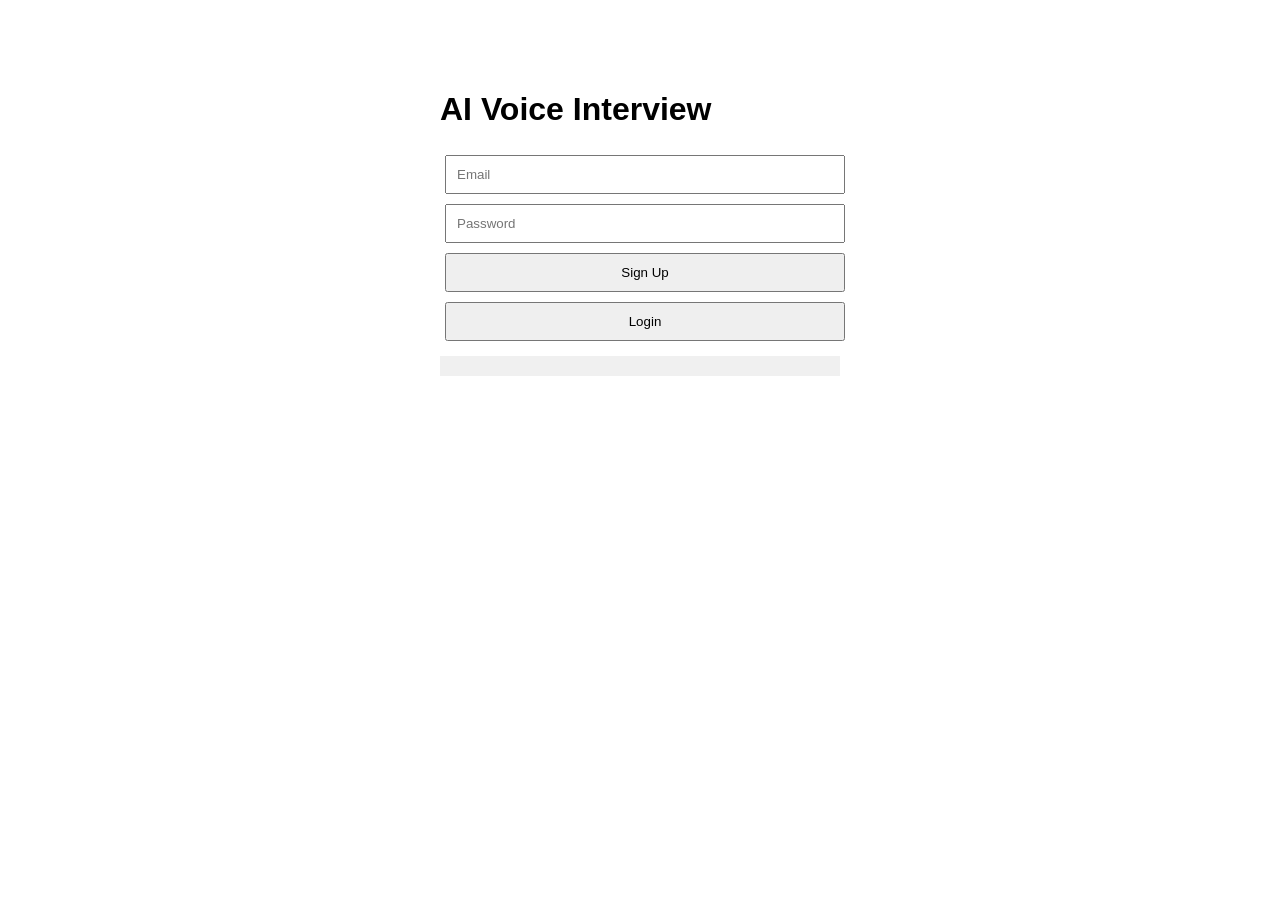
<file: AI_Interview_Platform-main/AI_Interview_Platform-main/frontend/index.html>
<!DOCTYPE html>
<html>
<head>
  <title>AI Voice Interview</title>
  <style>
    body { font-family: sans-serif; max-width: 400px; margin: 50px auto; padding: 20px; }
    input, button { padding: 10px; margin: 5px; width: 100%; box-sizing: border-box; }
    #status { margin-top: 10px; padding: 10px; background: #f0f0f0; }
  </style>
</head>
<body>
  <h1>AI Voice Interview</h1>
  <input id="email" placeholder="Email" type="email">
  <input id="pass" placeholder="Password" type="password">
  <button onclick="signup()">Sign Up</button>
  <button onclick="login()">Login</button>
  <div id="status"></div>

  <script>
    const API_BASE = "http://127.0.0.1:8001";
    
    async function signup() {
      const email = document.getElementById("email").value;
      const pass = document.getElementById("pass").value;
      document.getElementById("status").innerText = "Signing up...";
      
      try {
        const res = await fetch(API_BASE + "/signup", {
          method: "POST",
          headers: {"Content-Type": "application/json"},
          body: JSON.stringify({email, password: pass})
        });
        const data = await res.json();
        document.getElementById("status").innerText = 
          res.ok ? "Signup success!" : data.error || data.detail;
      } catch(e) {
        document.getElementById("status").innerText = "Error: " + e.message;
      }
    }
    
   async function login() {
  const email = document.getElementById("email").value;
  const pass = document.getElementById("pass").value;
  document.getElementById("status").innerText = "Logging in...";
  
  try {
    const res = await fetch(API_BASE + "/login", {
      method: "POST",
      headers: {"Content-Type": "application/json"},
      body: JSON.stringify({email, password: pass})
    });
    const data = await res.json();
    if (res.ok) {
      localStorage.setItem("token", data.access_token);  // SAVE TOKEN
      window.location.href = "dashboard.html";           // GO TO DASHBOARD
    } else {
      document.getElementById("status").innerText = data.error || data.detail;
    }
  } catch(e) {
    document.getElementById("status").innerText = "Error: " + e.message;
  }
}
  </script>
</body>
</html>
</file>
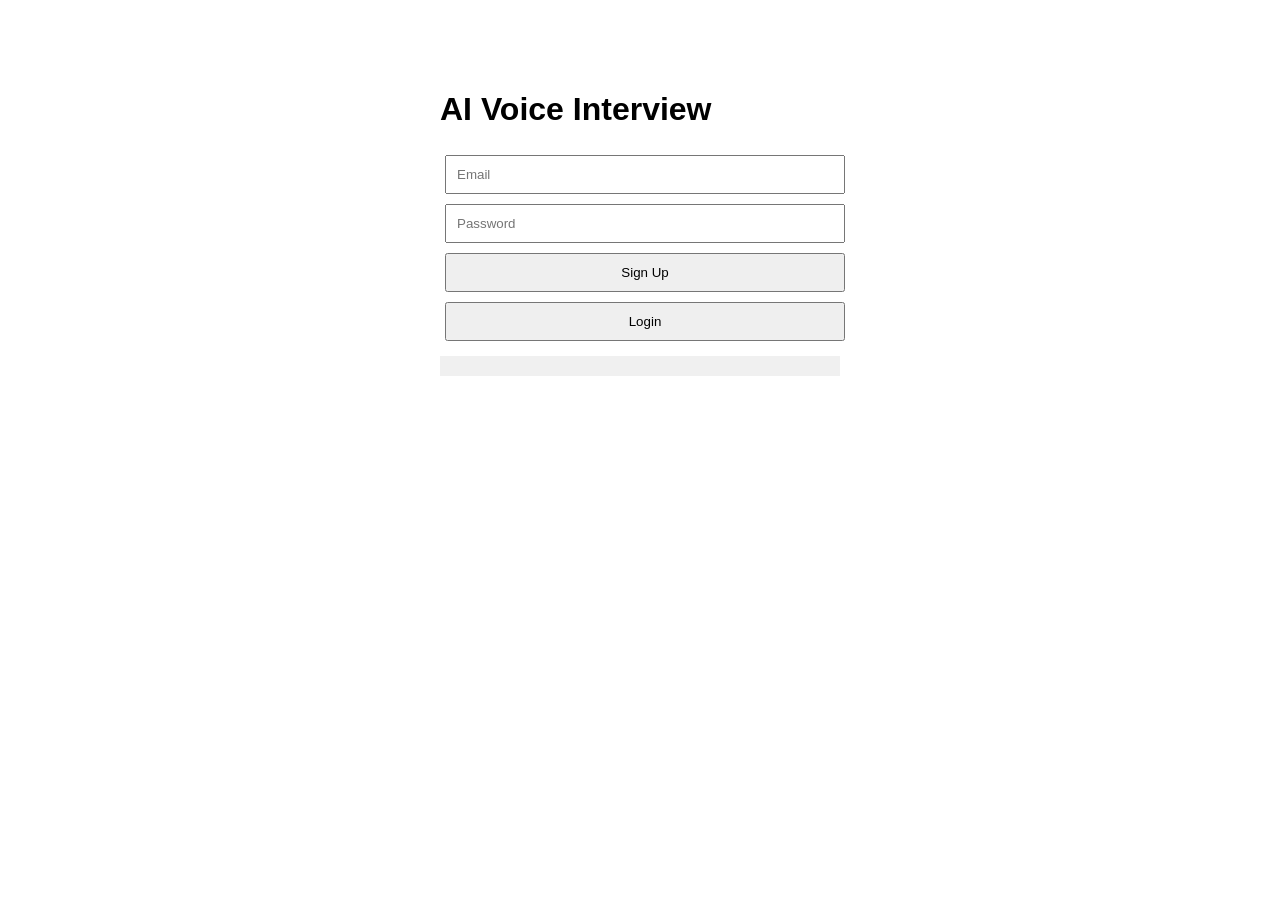
<file: AI_Interview_Platform-main/AI_Interview_Platform-main/frontend/dashboard.html>
<!DOCTYPE
<html lang="en">
<head>
  <meta charset="UTF-8">
  <title>Dashboard - AI Interview</title>
  <link rel="stylesheet" href="styles.css">
</head>
<body>
<div class="container">
  <h2>Dashboard</h2>
  <p>Select a role and start an AI voice interview.</p>

  <div class="input-group">
    <label for="role">Job role</label>
    <select id="role">
      <option>Data Scientist</option>
      <option>Software Engineer</option>
      <option>Product Manager</option>
    </select>
  </div>

  <button id="start-btn">Start Interview</button>
  <button class="secondary" id="logout-btn">Logout</button>

  <div class="error" id="dash-error"></div>
</div>

<script src="main.js"></script>
<script>
  if (!getToken()) {
    window.location.href = "index.html";
  }

  document.getElementById("logout-btn").onclick = () => {
    localStorage.removeItem("token");
    window.location.href = "index.html";
  };

  document.getElementById("start-btn").onclick = async () => {
    const role = document.getElementById("role").value;
    const err = document.getElementById("dash-error");
    err.textContent = "";

    try {
      const res = await fetch(API_BASE + "/start_interview", {
        method: "POST",
        headers: authHeaders(),
        body: JSON.stringify({ role }),
      });
      const data = await res.json();
      if (!res.ok) {
        err.textContent = data.detail || "Error starting interview";
      } else {
        sessionStorage.setItem("currentInterview", JSON.stringify(data));
        window.location.href = "interview.html";
      }
    } catch (e) {
      err.textContent = "Network error";
    }
  };
</script>
</body>
</html>
</file>
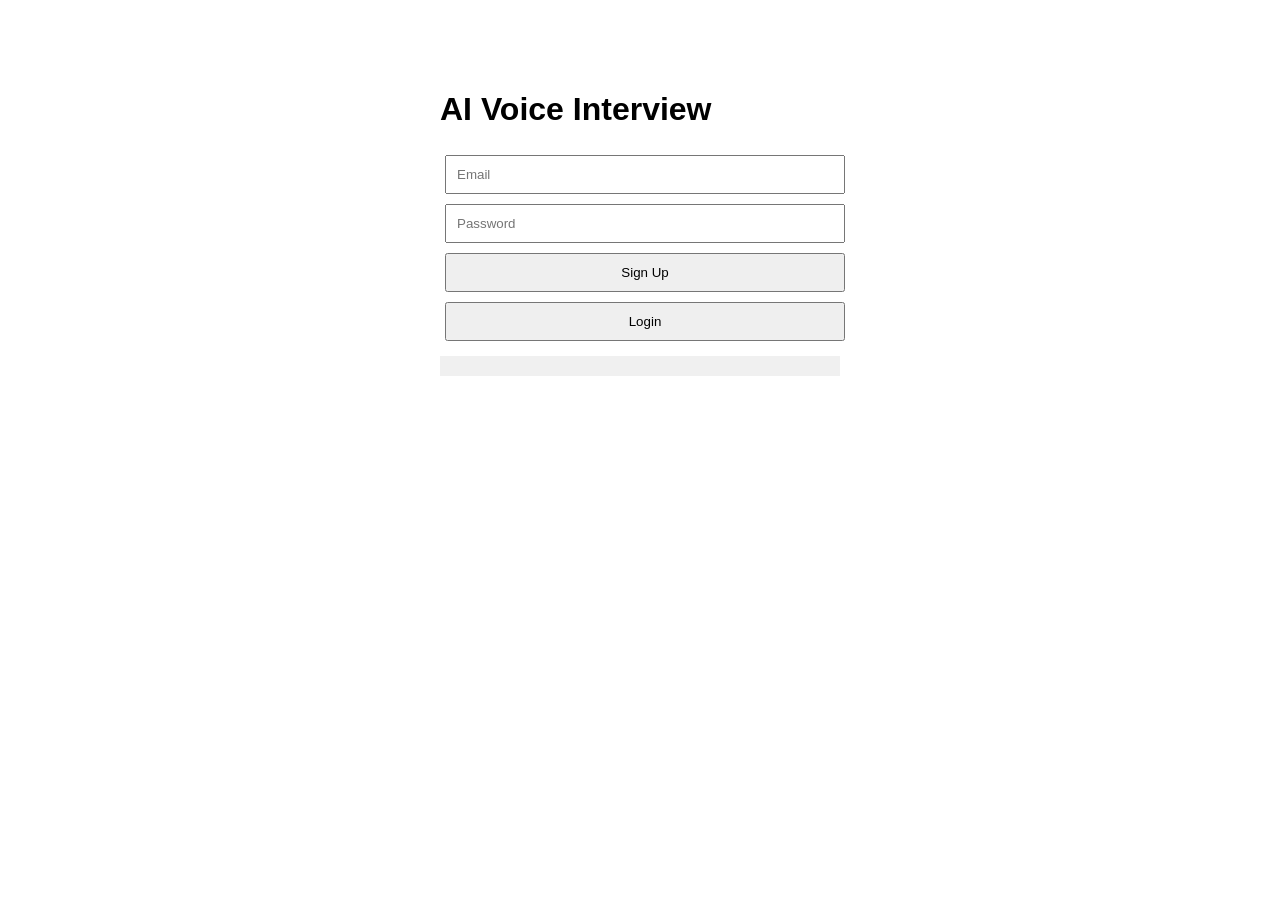
<file: AI_Interview_Platform-main/AI_Interview_Platform-main/frontend/interview.html>
<!DOCTYPE html>
<html>
<head>
  <title>AI Interview - Live</title>
  <link rel="stylesheet" href="styles.css">
  <style>
    body { 
      font-family: -apple-system, BlinkMacSystemFont, 'Segoe UI', Roboto, sans-serif; 
      margin: 0; 
      padding: 20px; 
      background: linear-gradient(135deg, #667eea 0%, #764ba2 100%);
      min-height: 100vh;
    }
    .container { max-width: 800px; margin: 0 auto; background: white; border-radius: 20px; box-shadow: 0 20px 40px rgba(0,0,0,0.1); padding: 30px; }
    .interview-header { text-align: center; margin-bottom: 30px; }
    .progress-bar { background: #e0e0e0; height: 10px; border-radius: 5px; overflow: hidden; margin: 20px 0; }
    #progress-fill { background: linear-gradient(90deg, #4CAF50, #45a049); height: 100%; transition: width 0.3s ease; }
    .question-container { background: #f8f9ff; padding: 30px; border-radius: 15px; margin: 20px 0; text-align: center; }
    .question { font-size: 1.4em; font-weight: 600; color: #333; line-height: 1.5; }
    .controls { display: flex; gap: 15px; justify-content: center; margin: 30px 0; }
    .record-btn { padding: 15px 30px; font-size: 1.1em; border: none; border-radius: 50px; cursor: pointer; font-weight: 600; transition: all 0.3s; }
    .record-btn:not(:disabled) { background: #ff4757; color: white; box-shadow: 0 5px 15px rgba(255,71,87,0.4); }
    .record-btn:disabled { background: #6c757d; color: white; cursor: not-allowed; }
    .skip-btn { padding: 15px 30px; background: #6c757d; color: white; border: none; border-radius: 50px; font-weight: 600; cursor: pointer; transition: all 0.3s; }
    .transcript { background: #f1f3f4; padding: 20px; border-radius: 10px; margin: 20px 0; min-height: 60px; font-family: monospace; white-space: pre-wrap; }
    .chat-container { max-height: 300px; overflow-y: auto; margin: 20px 0; }
    .message { padding: 15px; margin: 10px 0; border-radius: 15px; max-width: 80%; }
    .message.ai { background: #e3f2fd; margin-left: auto; text-align: right; }
    .message.user { background: #f0f0f0; }
    .error { color: #d32f2f; text-align: center; margin: 20px 0; }
  </style>
</head>
<body>
  <div class="container">
    <div class="interview-header">
      <h2 id="role-title">Loading...</h2>
      <div class="progress-bar">
        <div id="progress-fill" style="width: 0%"></div>
      </div>
      <span id="progress-text">Question 1/5</span>
    </div>

    <div class="question-container">
      <div id="question-text" class="question">Loading question...</div>
    </div>

    <div class="controls">
      <button id="record-btn" class="record-btn">Record Answer</button>
      <button id="skip-btn" class="skip-btn">Skip Question</button>
    </div>

    <div id="live-transcript" class="transcript">Click Record to start speaking...</div>
    
    <div class="chat-container" id="chat-container"></div>
    <div class="error" id="int-error"></div>
  </div>

  <script>
    // Global variables
    let currentInterview = {};
    let currentQuestionIndex = 0;
    const API_BASE = "http://127.0.0.1:8001";

    document.addEventListener("DOMContentLoaded", initInterview);

    function initInterview() {
      const storedInterview = sessionStorage.getItem("currentInterview");
      if (!storedInterview) {
        alert("No interview found. Redirecting to dashboard...");
        window.location.href = "dashboard.html";
        return;
      }

      currentInterview = JSON.parse(storedInterview);
      document.getElementById("role-title").textContent = currentInterview.role || "Technical Interview";
      currentQuestionIndex = 0;
      updateProgress();
      loadCurrentQuestion();

      document.getElementById("record-btn").onclick = toggleRecording;
      document.getElementById("skip-btn").onclick = skipQuestion;
    }

    function loadCurrentQuestion() {
      if (currentQuestionIndex < currentInterview.questions?.length) {
        const question = currentInterview.questions[currentQuestionIndex];
        document.getElementById("question-text").textContent = `${currentQuestionIndex + 1}. ${question}`;
        document.getElementById("live-transcript").textContent = "Click Record to start speaking...";
      } else {
        window.location.href = "result.html";
      }
    }

    function updateProgress() {
      const progress = ((currentQuestionIndex + 1) / 5) * 100;
      document.getElementById("progress-fill").style.width = progress + "%";
      document.getElementById("progress-text").textContent = `Question ${currentQuestionIndex + 1}/5`;
    }

    function toggleRecording() {
      if (!isRecording) {
        startRecording();
      } else {
        stopRecording();
      }
    }

    let isRecording = false;
    let recognition = null;

    function startRecording() {
      const SpeechRecognition = window.SpeechRecognition || window.webkitSpeechRecognition;
      if (!SpeechRecognition) {
        alert("Speech recognition requires Chrome. Please use Chrome browser.");
        return;
      }

      isRecording = true;
      const recordBtn = document.getElementById("record-btn");
      recordBtn.textContent = "STOP RECORDING";
      recordBtn.className = "record-btn";
      document.getElementById("live-transcript").textContent = "🔴 Listening... Speak now!";

      recognition = new SpeechRecognition();
      recognition.continuous = true;
      recognition.interimResults = true;
      recognition.lang = 'en-US';

      recognition.onresult = (e) => {
        let transcript = "";
        for (let i = e.resultIndex; i < e.results.length; i++) {
          transcript += e.results[i][0].transcript;
        }
        document.getElementById("live-transcript").textContent = transcript || "Speak louder...";
      };

      recognition.onerror = (e) => {
        console.error("Speech error:", e.error);
        document.getElementById("live-transcript").textContent = `Error: ${e.error}`;
      };

      // FIXED: No auto-restart, no character check
      recognition.onend = () => {
        console.log("Speech ended - waiting for manual stop");
      };

      recognition.start();
    }

    function stopRecording() {
      console.log("Manual stop clicked!");
      
      isRecording = false;
      if (recognition) {
        recognition.stop();
        recognition = null;
      }
      
      const recordBtn = document.getElementById("record-btn");
      recordBtn.textContent = "Record Answer";
      recordBtn.className = "record-btn";

      // 🔥 NEW WORD-BASED VALIDATION (NO "20+ characters"!)
      let rawTranscript = document.getElementById("live-transcript").textContent;
      let cleanTranscript = rawTranscript
        .replace(/listening|speaking|recording|louder|error|🔴|📝|❌|🎤|Speak/gi, '')
        .replace(/[^\w\s.,!?]/g, ' ')
        .replace(/\s+/g, ' ')
        .trim();

      const words = cleanTranscript.split(/\s+/).filter(word => word.length >= 2);
      const wordCount = words.length;

      console.log(" Words:", wordCount, "Transcript:", `"${cleanTranscript}"`);

      if (wordCount < 5) {
        alert(` Need 5+ words! You said ${wordCount} words: "${cleanTranscript}"\n\nTry: "I am preparing for data science interview"`);
        document.getElementById("live-transcript").textContent = cleanTranscript || "Try 5+ words...";
        return;
      }

      // ✅ SUCCESS - Evaluate answer
      document.getElementById("live-transcript").textContent = ` ${wordCount} words - Evaluating...`;
      evaluateAnswer(cleanTranscript);
    }

    async function evaluateAnswer(transcript) {
      try {
        document.getElementById("int-error").textContent = "Evaluating...";
        
        const res = await fetch(`${API_BASE}/evaluate_answer`, {
          method: "POST",
          headers: { 
            "Content-Type": "application/json",
            "Authorization": "Bearer " + localStorage.getItem("token")
          },
          body: JSON.stringify({
            interview_id: currentInterview.interview_id,
            question_index: currentQuestionIndex,
            question_text: currentInterview.questions[currentQuestionIndex],
            user_answer: transcript
          }),
        });
        
        const data = await res.json();
        
        if (!res.ok) {
          throw new Error(data.detail || "Evaluation failed");
        }

        addMessage(
          `Score: ${data.feedback.score}/10\n` +
          `Strengths: ${data.feedback.strengths}\n` +
          `Improve: ${data.feedback.weaknesses}\n` +
          `Tip: ${data.feedback.advice}`,
          "ai"
        );

        if (currentQuestionIndex < 4) {
          currentQuestionIndex++;
          updateProgress();
          loadCurrentQuestion();
        } else {
          sessionStorage.setItem("lastInterviewId", currentInterview.interview_id);
          window.location.href = "result.html";
        }
      } catch (e) {
        document.getElementById("int-error").textContent = "Network error: " + e.message;
        console.error(e);
      }
    }

    function skipQuestion() {
      currentQuestionIndex++;
      updateProgress();
      loadCurrentQuestion();
    }

    function addMessage(text, sender) {
      const chat = document.getElementById("chat-container");
      const msg = document.createElement("div");
      msg.className = `message ${sender}`;
      msg.textContent = text;
      chat.appendChild(msg);
      chat.scrollTop = chat.scrollHeight;
    }
  </script>
</body>
</html>
</file>
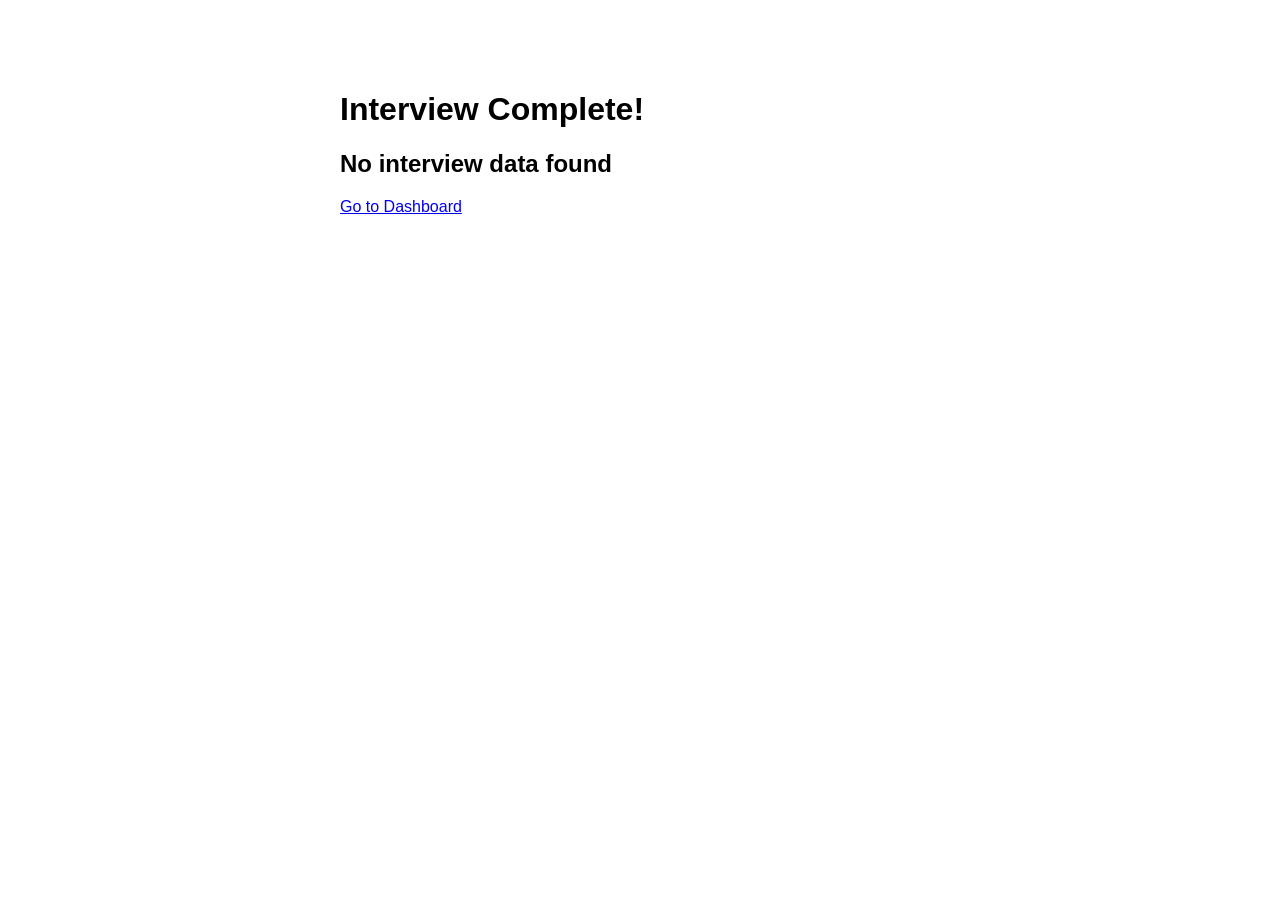
<file: AI_Interview_Platform-main/AI_Interview_Platform-main/frontend/result.html>
<!DOCTYPE html>
<html>
<head>
  <title>AI Interview Results</title>
  <style>
    body { font-family: sans-serif; max-width: 600px; margin: 50px auto; padding: 20px; }
    .score-circle { font-size: 4em; color: #4CAF50; text-align: center; margin: 20px 0; }
    .feedback { background: #f5f5f5; padding: 15px; margin: 10px 0; border-radius: 8px; }
    .strengths { color: #2E7D32; }
    .weaknesses { color: #D32F2F; }
    button { padding: 12px 24px; background: #2196F3; color: white; border: none; border-radius: 6px; cursor: pointer; }
  </style>
</head>
<body>
  <h1>Interview Complete!</h1>
  
  <div id="results-container">
    <div class="score-circle" id="final-score">85%</div>
    <h2 id="role-name">Data Scientist</h2>
    
    <div class="feedback strengths">
      <h3>Strengths:</h3>
      <ul id="strengths-list"></ul>
    </div>
    
    <div class="feedback weaknesses">
      <h3> Areas to Improve:</h3>
      <ul id="weaknesses-list"></ul>
    </div>
    
    <div style="text-align: center; margin: 30px 0;">
      <button onclick="newInterview()">New Interview</button>
      <button onclick="logout()">Logout</button>
    </div>
  </div>

  <script>
    // Load interview results from sessionStorage
    const lastInterviewId = sessionStorage.getItem("lastInterviewId");
    const interviewData = JSON.parse(sessionStorage.getItem("currentInterview") || "{}");
    
    if (!interviewData.questions) {
      document.getElementById("results-container").innerHTML = 
        "<h2>No interview data found</h2><p><a href='dashboard.html'>Go to Dashboard</a></p>";
    } else {
      document.getElementById("role-name").textContent = interviewData.role;
      
      // Mock final score (replace with real data later)
      const avgScore = Math.floor(Math.random() * 30 + 65); // 65-95%
      document.getElementById("final-score").textContent = avgScore + "%";
      
      // Mock feedback summary
      document.getElementById("strengths-list").innerHTML = `
        <li>Clear communication and structure</li>
        <li>Good technical understanding</li>
        <li>Confident delivery</li>
      `;
      
      document.getElementById("weaknesses-list").innerHTML = `
        <li>Add more specific examples from projects</li>
        <li>Practice time management (2 min answers)</li>
        <li>Mention trade-offs for key decisions</li>
      `;
    }

    function newInterview() {
      sessionStorage.clear();
      window.location.href = "dashboard.html";
    }
    
    function logout() {
      localStorage.removeItem("token");
      sessionStorage.clear();
      window.location.href = "index.html";
    }
  </script>
</body>
</html>
</file>
<file: AI_Interview_Platform-main/AI_Interview_Platform-main/frontend/styles.css>
body {
  font-family: system-ui, -apple-system, BlinkMacSystemFont, "Segoe UI", sans-serif;
  background: #f6f7fb;
  margin: 0;
  padding: 0;
  color: #222;
}

.container {
  max-width: 600px;
  margin: 40px auto;
  background: #fff;
  border-radius: 12px;
  padding: 24px 28px;
  box-shadow: 0 12px 24px rgba(15, 23, 42, 0.12);
}

h1, h2 {
  margin-top: 0;
}

input, select, button {
  font: inherit;
}

.input-group {
  margin-bottom: 16px;
}

label {
  display: block;
  margin-bottom: 4px;
  font-size: 0.9rem;
}

input[type="email"],
input[type="password"],
select {
  width: 100%;
  padding: 10px 12px;
  border-radius: 8px;
  border: 1px solid #d0d4e4;
  box-sizing: border-box;
}

button {
  padding: 10px 16px;
  border-radius: 999px;
  border: none;
  background: #2563eb;
  color: #fff;
  cursor: pointer;
  font-weight: 600;
}

button.secondary {
  background: #e5e7eb;
  color: #111827;
}

button:disabled {
  opacity: 0.6;
  cursor: default;
}

.error {
  color: #b91c1c;
  margin-top: 8px;
  font-size: 0.85rem;
}

.chat-container {
  border-radius: 10px;
  background: #f9fafb;
  padding: 12px;
  max-height: 360px;
  overflow-y: auto;
  margin-bottom: 12px;
}

.message {
  margin: 8px 0;
  padding: 8px 12px;
  border-radius: 12px;
  max-width: 85%;
  font-size: 0.9rem;
}

.message.ai {
  background: #e0edff;
  align-self: flex-start;
}

.message.user {
  background: #e5e7eb;
  align-self: flex-end;
}

.chat-row {
  display: flex;
  flex-direction: column;
}

.transcript {
  font-size: 0.85rem;
  color: #4b5563;
  margin-top: 4px;
}

.progress {
  font-size: 0.9rem;
  margin-bottom: 8px;
  color: #4b5563;
}

.score {
  font-size: 1.4rem;
  font-weight: 700;
  margin-bottom: 8px;
}
</file>
